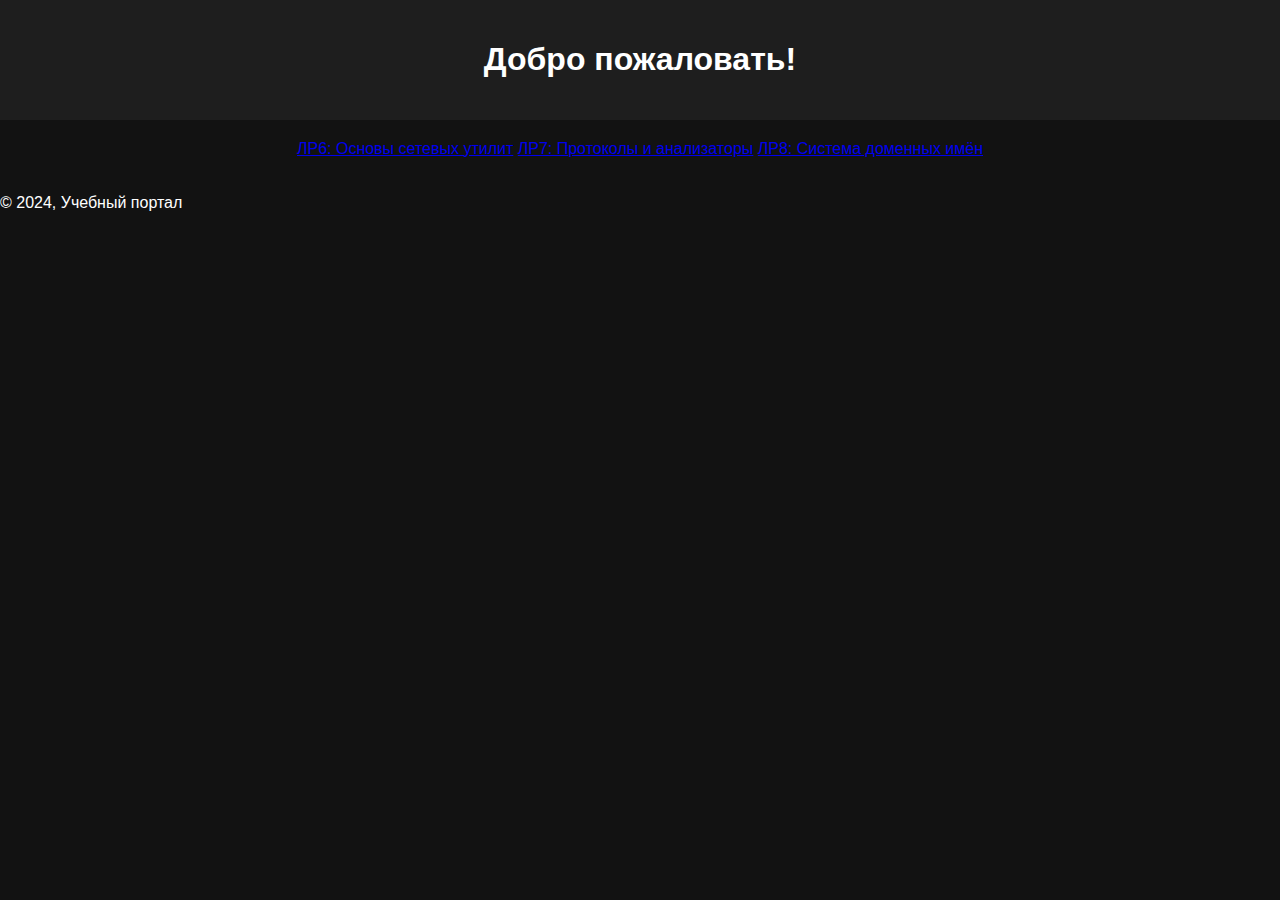
<file: index.html>
<!DOCTYPE html>
<html lang="en">
<head>
  <meta charset="UTF-8">
  <meta name="viewport" content="width=device-width, initial-scale=1.0">
  <title>Интерактивное обучение</title>
  <link rel="stylesheet" href="css/style.css">
</head>
<body>
  <header>
    <h1>Добро пожаловать!</h1>
  </header>
  <main>
    <div class="categories">
      <a href="lr6.html" class="category-card">ЛР6: Основы сетевых утилит</a>
      <a href="lr7.html" class="category-card">ЛР7: Протоколы и анализаторы</a>
      <a href="lr8.html" class="category-card">ЛР8: Система доменных имён</a>
    </div>
  </main>
  <footer>
    <p>© 2024, Учебный портал</p>
  </footer>
</body>
</html>
</file>
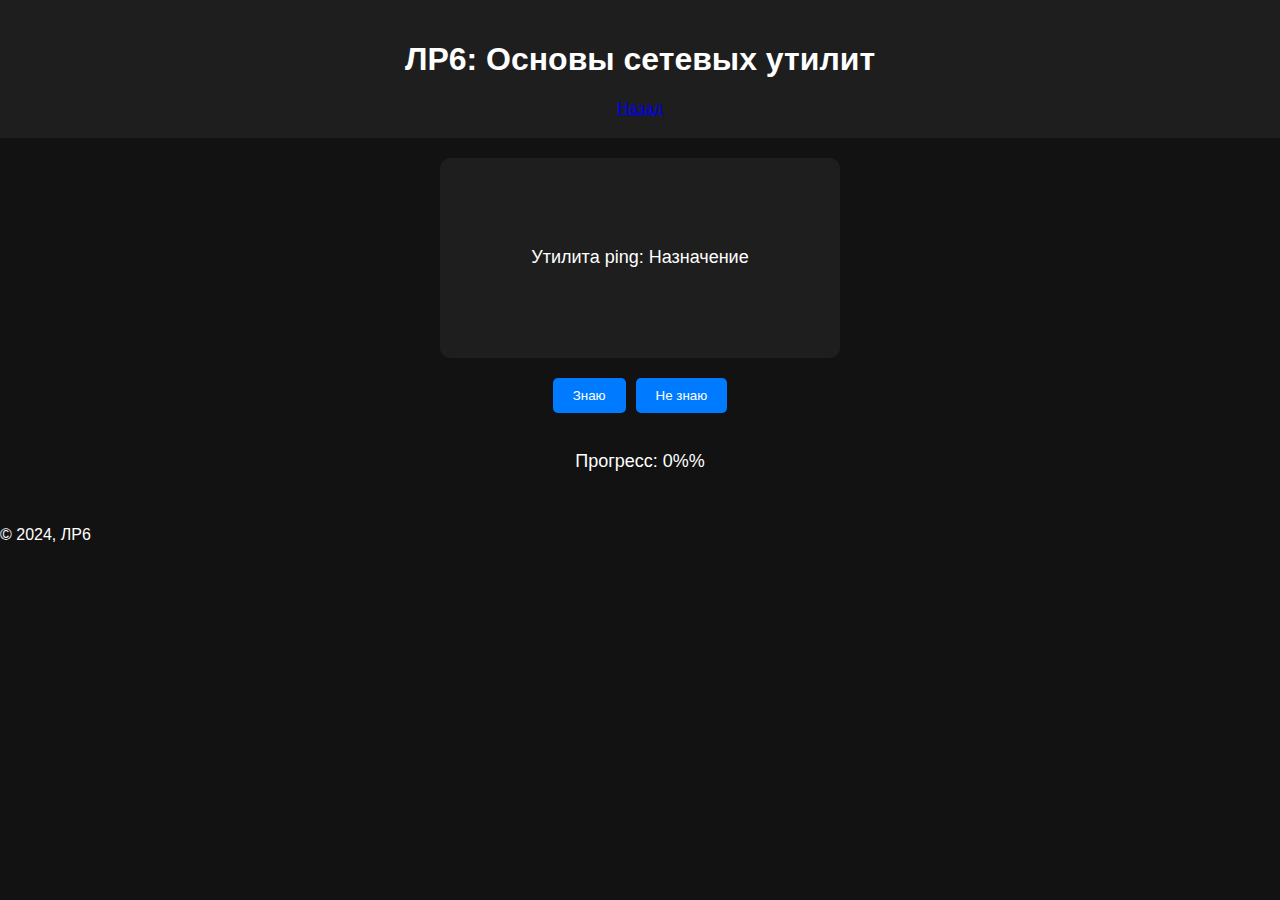
<file: lr6.html>
<!DOCTYPE html>
<html lang="en">
<head>
  <meta charset="UTF-8">
  <meta name="viewport" content="width=device-width, initial-scale=1.0">
  <title>ЛР6: Основы сетевых утилит</title>
  <link rel="stylesheet" href="css/style.css">
</head>
<body>
  <header>
    <h1>ЛР6: Основы сетевых утилит</h1>
    <a href="index.html" class="back-link">Назад</a>
  </header>
  <main>
    <div id="card-container" class="card-container"></div>
    <div class="controls">
      <button id="know-btn">Знаю</button>
      <button id="dont-know-btn">Не знаю</button>
    </div>
    <div class="stats">
      <p>Прогресс: <span id="progress">0</span>%</p>
    </div>
  </main>
  <footer>
    <p>© 2024, ЛР6</p>
  </footer>
  <script>
    const jsonFile = "data/lr6.json";
  </script>
  <script src="js/app.js"></script>
</body>
</html>
</file>
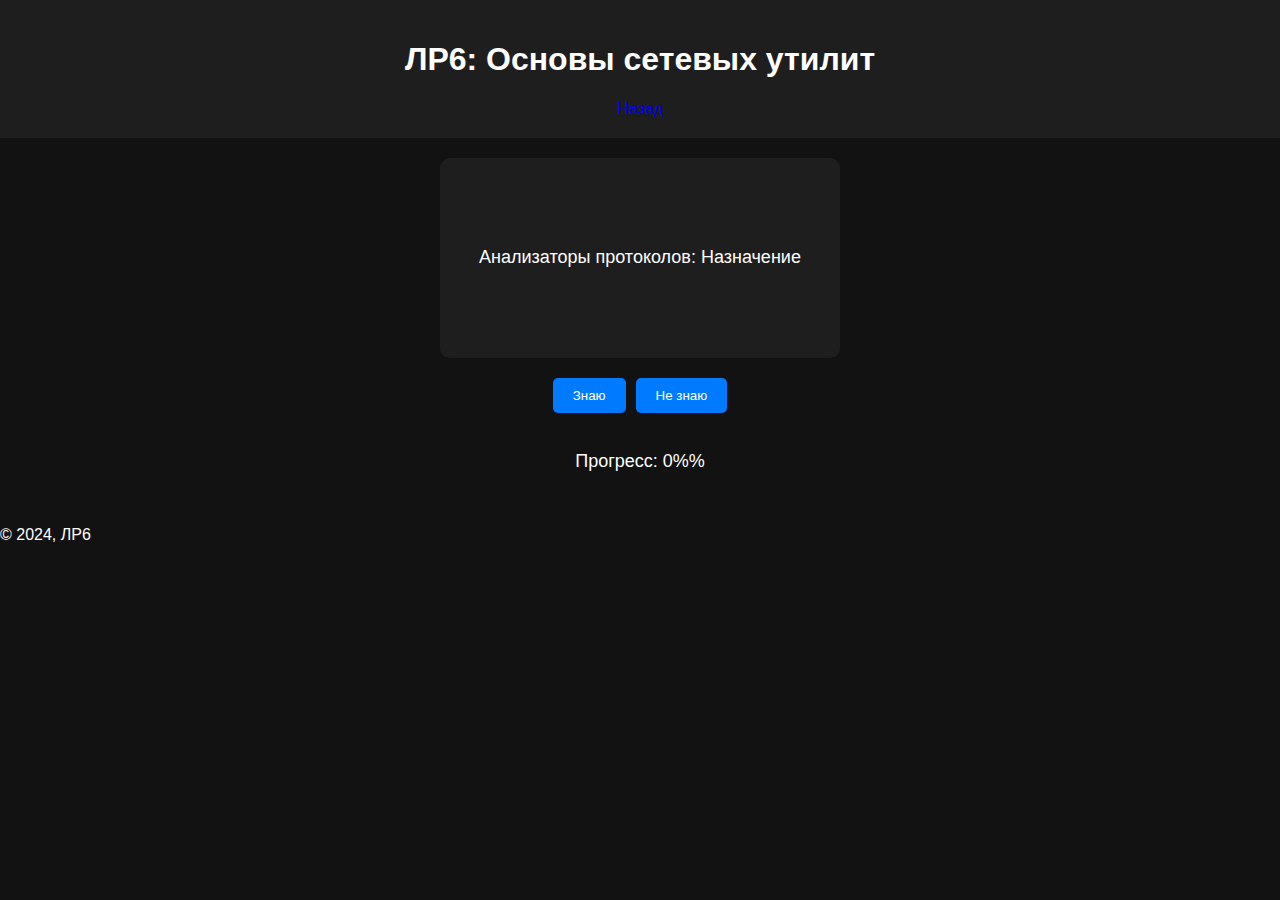
<file: lr7.html>
<!DOCTYPE html>
<html lang="en">
<head>
  <meta charset="UTF-8">
  <meta name="viewport" content="width=device-width, initial-scale=1.0">
  <title>ЛР6: Основы сетевых утилит</title>
  <link rel="stylesheet" href="css/style.css">
</head>
<body>
  <header>
    <h1>ЛР6: Основы сетевых утилит</h1>
    <a href="index.html" class="back-link">Назад</a>
  </header>
  <main>
    <div id="card-container" class="card-container"></div>
    <div class="controls">
      <button id="know-btn">Знаю</button>
      <button id="dont-know-btn">Не знаю</button>
    </div>
    <div class="stats">
      <p>Прогресс: <span id="progress">0</span>%</p>
    </div>
  </main>
  <footer>
    <p>© 2024, ЛР6</p>
  </footer>
  <script>
    const jsonFile = "data/lr7.json";
  </script>
  <script src="js/app.js"></script>
</body>
</html>
</file>
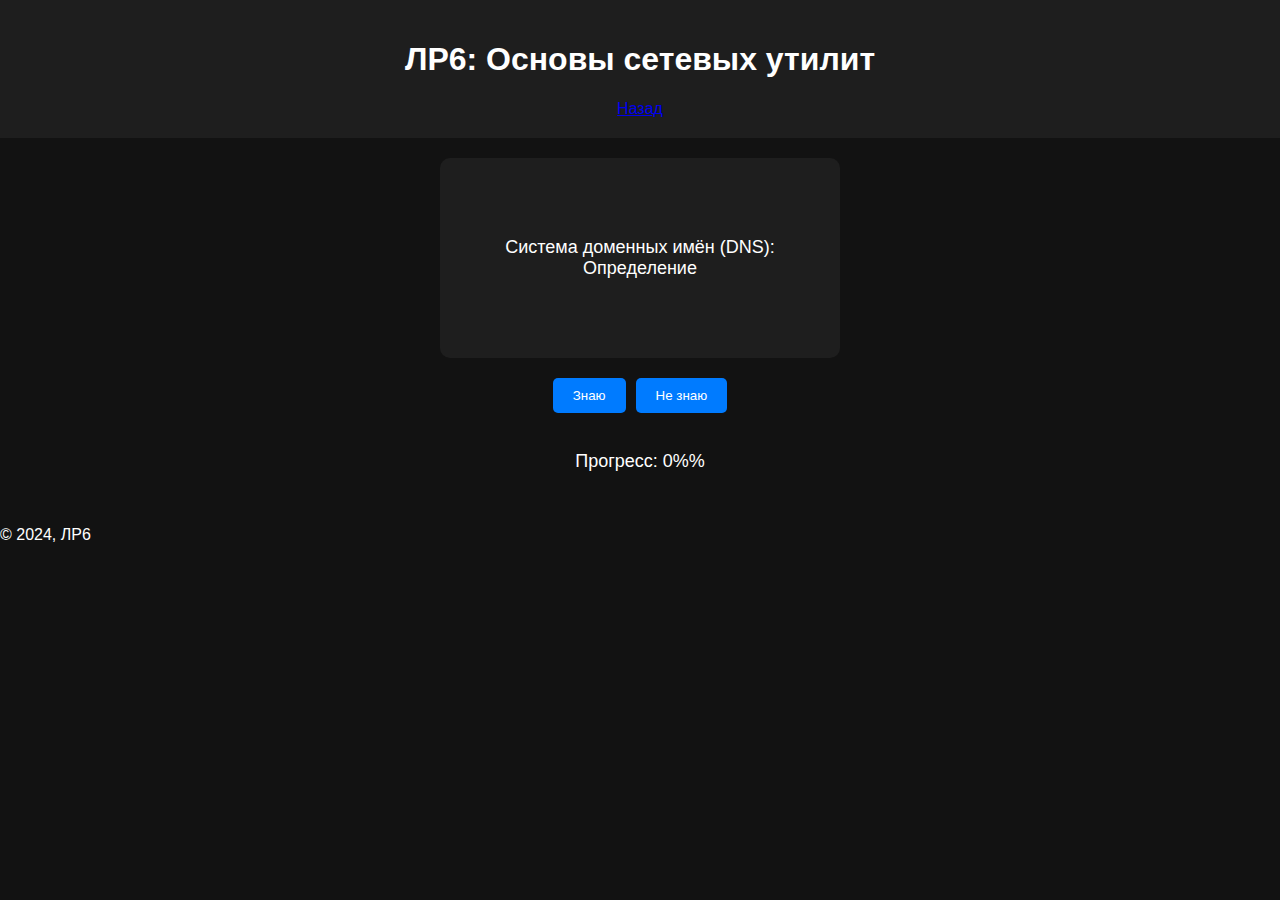
<file: lr8.html>
<!DOCTYPE html>
<html lang="en">
<head>
  <meta charset="UTF-8">
  <meta name="viewport" content="width=device-width, initial-scale=1.0">
  <title>ЛР6: Основы сетевых утилит</title>
  <link rel="stylesheet" href="css/style.css">
</head>
<body>
  <header>
    <h1>ЛР6: Основы сетевых утилит</h1>
    <a href="index.html" class="back-link">Назад</a>
  </header>
  <main>
    <div id="card-container" class="card-container"></div>
    <div class="controls">
      <button id="know-btn">Знаю</button>
      <button id="dont-know-btn">Не знаю</button>
    </div>
    <div class="stats">
      <p>Прогресс: <span id="progress">0</span>%</p>
    </div>
  </main>
  <footer>
    <p>© 2024, ЛР6</p>
  </footer>
  <script>
    const jsonFile = "data/lr8.json";
  </script>
  <script src="js/app.js"></script>
</body>
</html>
</file>
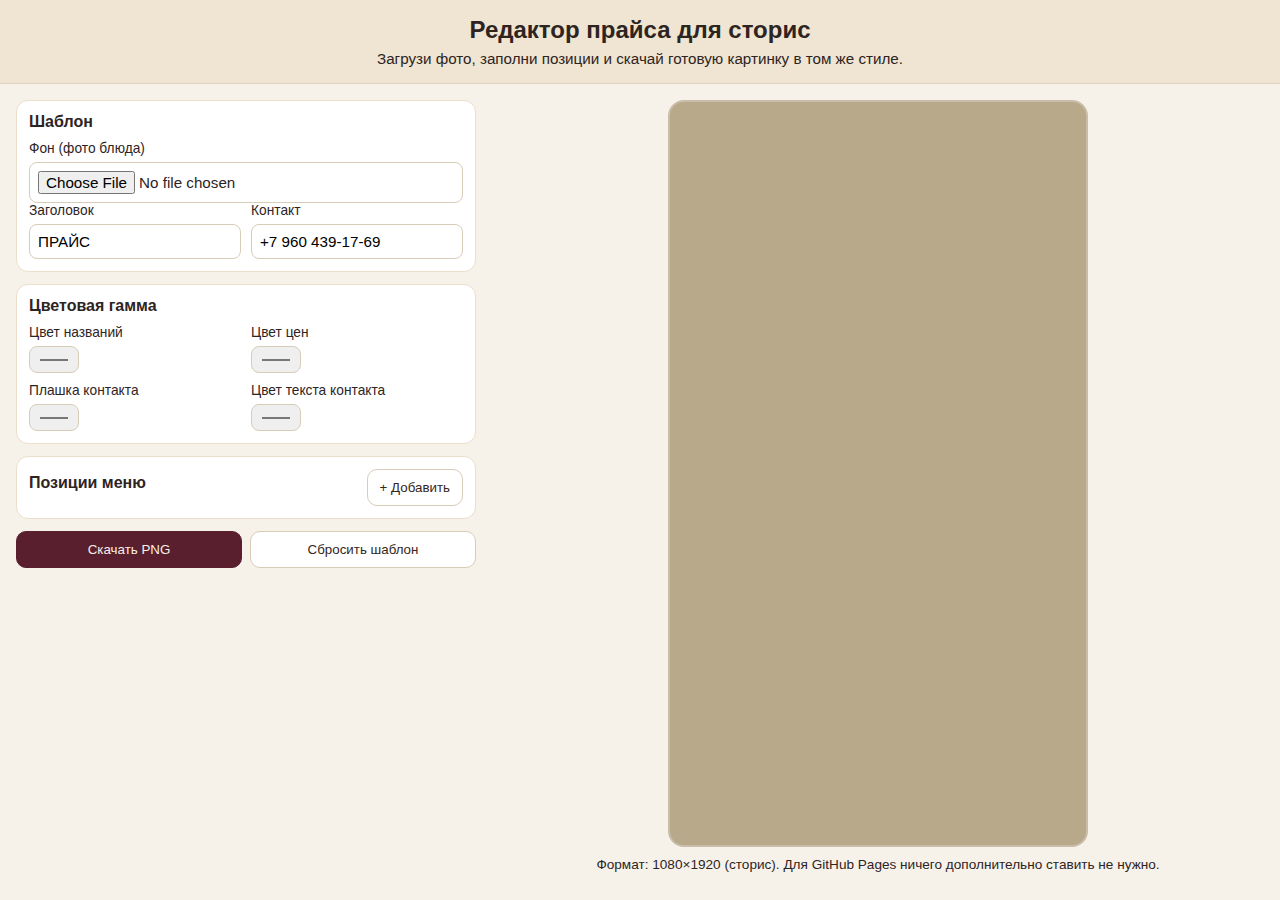
<file: price-editor.html>
<!DOCTYPE html>
<html lang="ru">
<head>
  <meta charset="UTF-8">
  <meta name="viewport" content="width=device-width, initial-scale=1.0">
  <title>Редактор прайса</title>
  <link rel="stylesheet" href="css/price-editor.css">
</head>
<body>
  <header class="app-header">
    <h1>Редактор прайса для сторис</h1>
    <p>Загрузи фото, заполни позиции и скачай готовую картинку в том же стиле.</p>
  </header>

  <main class="layout">
    <section class="controls" aria-label="Настройки прайса">
      <div class="panel">
        <h2>Шаблон</h2>
        <label class="field">
          <span>Фон (фото блюда)</span>
          <input id="bgUpload" type="file" accept="image/*">
        </label>

        <div class="grid-two">
          <label class="field">
            <span>Заголовок</span>
            <input id="titleText" type="text" value="ПРАЙС">
          </label>
          <label class="field">
            <span>Контакт</span>
            <input id="contactText" type="text" value="+7 960 439-17-69">
          </label>
        </div>
      </div>

      <div class="panel">
        <h2>Цветовая гамма</h2>
        <div class="grid-two">
          <label class="field">
            <span>Цвет названий</span>
            <input id="nameColor" type="color" value="#f7f6f0">
          </label>
          <label class="field">
            <span>Цвет цен</span>
            <input id="priceColor" type="color" value="#411826">
          </label>
          <label class="field">
            <span>Плашка контакта</span>
            <input id="badgeColor" type="color" value="#591f2f">
          </label>
          <label class="field">
            <span>Цвет текста контакта</span>
            <input id="badgeTextColor" type="color" value="#f8efe4">
          </label>
        </div>
      </div>

      <div class="panel">
        <div class="panel-title-row">
          <h2>Позиции меню</h2>
          <button id="addItem" type="button">+ Добавить</button>
        </div>
        <div id="itemsContainer" class="items"></div>
      </div>

      <div class="actions">
        <button id="downloadImage" type="button" class="primary">Скачать PNG</button>
        <button id="resetDefaults" type="button">Сбросить шаблон</button>
      </div>
    </section>

    <section class="preview" aria-label="Превью прайса">
      <canvas id="priceCanvas" width="1080" height="1920"></canvas>
      <p class="hint">Формат: 1080×1920 (сторис). Для GitHub Pages ничего дополнительно ставить не нужно.</p>
    </section>
  </main>

  <script src="js/price-editor.js"></script>
</body>
</html>
</file>
<file: css/style.css>
body {
  font-family: Arial, sans-serif;
  margin: 0;
  padding: 0;
  background-color: #121212;
  color: #fff;
}

header {
  text-align: center;
  padding: 20px;
  background-color: #1e1e1e;
}

main {
  padding: 20px;
  display: flex;
  flex-direction: column;
  align-items: center;
}

.card-container {
  display: flex;
  justify-content: center;
  align-items: center;
  width: 100%;
  max-width: 400px;
  height: 200px;
  margin-bottom: 20px;
  border-radius: 10px;
  background-color: #1e1e1e;
  text-align: center;
  position: relative;
  overflow: hidden;
}

.card {
  width: 100%;
  height: 100%;
  display: flex;
  justify-content: center;
  align-items: center;
  cursor: pointer;
}

.card-content {
  font-size: 18px;
  text-align: center;
  padding: 20px;
}

.controls {
  display: flex;
  gap: 10px;
}

button {
  padding: 10px 20px;
  border: none;
  border-radius: 5px;
  cursor: pointer;
  background-color: #007bff;
  color: white;
  transition: background-color 0.3s ease;
}

button:hover {
  background-color: #0056b3;
}

.stats {
  margin-top: 20px;
  font-size: 18px;
}

.error {
  color: red;
  text-align: center;
}
</file>
<file: css/price-editor.css>
:root {
  color-scheme: light;
  font-family: "Inter", "Segoe UI", Arial, sans-serif;
}

* {
  box-sizing: border-box;
}

body {
  margin: 0;
  background: #f6f2ea;
  color: #2e241f;
}

.app-header {
  padding: 16px;
  text-align: center;
  background: #efe5d2;
  border-bottom: 1px solid #e0d4bf;
}

.app-header h1 {
  margin: 0 0 6px;
  font-size: 1.5rem;
}

.app-header p {
  margin: 0;
  font-size: 0.95rem;
}

.layout {
  display: grid;
  gap: 16px;
  padding: 16px;
}

.panel {
  background: #fff;
  border-radius: 12px;
  padding: 12px;
  border: 1px solid #ebdfcb;
  margin-bottom: 12px;
}

.panel h2 {
  margin: 0 0 10px;
  font-size: 1rem;
}

.panel-title-row {
  display: flex;
  justify-content: space-between;
  align-items: center;
}

.grid-two {
  display: grid;
  grid-template-columns: repeat(auto-fit, minmax(150px, 1fr));
  gap: 10px;
}

.field {
  display: flex;
  flex-direction: column;
  gap: 6px;
  font-size: 0.86rem;
}

.field input {
  border: 1px solid #d7ccb8;
  border-radius: 8px;
  padding: 8px;
  font-size: 0.95rem;
}

.items {
  display: flex;
  flex-direction: column;
  gap: 8px;
  max-height: 280px;
  overflow: auto;
  padding-right: 4px;
}

.item-row {
  display: grid;
  grid-template-columns: 1fr 140px 28px;
  gap: 8px;
}

.item-row input {
  border: 1px solid #d7ccb8;
  border-radius: 8px;
  padding: 8px;
  font-size: 0.92rem;
}

.item-row button {
  border: 0;
  border-radius: 8px;
  background: #edd8d8;
  color: #571f2f;
  font-size: 1rem;
  cursor: pointer;
}

button {
  border: 1px solid #d7ccb8;
  border-radius: 10px;
  padding: 10px 12px;
  background: #fff;
  color: #342721;
  cursor: pointer;
}

button.primary {
  background: #591f2f;
  color: #f8efe4;
  border-color: #591f2f;
}

.actions {
  display: flex;
  gap: 8px;
}

.actions button {
  flex: 1;
}

.preview {
  display: flex;
  flex-direction: column;
  align-items: center;
  gap: 10px;
}

canvas {
  width: min(100%, 420px);
  aspect-ratio: 1080 / 1920;
  border-radius: 16px;
  border: 2px solid #c9bca8;
  background: #b7a98a;
}

.hint {
  text-align: center;
  margin: 0;
  font-size: 0.85rem;
}

@media (min-width: 960px) {
  .layout {
    grid-template-columns: 460px 1fr;
    align-items: start;
  }

  .controls {
    position: sticky;
    top: 12px;
  }
}
</file>
